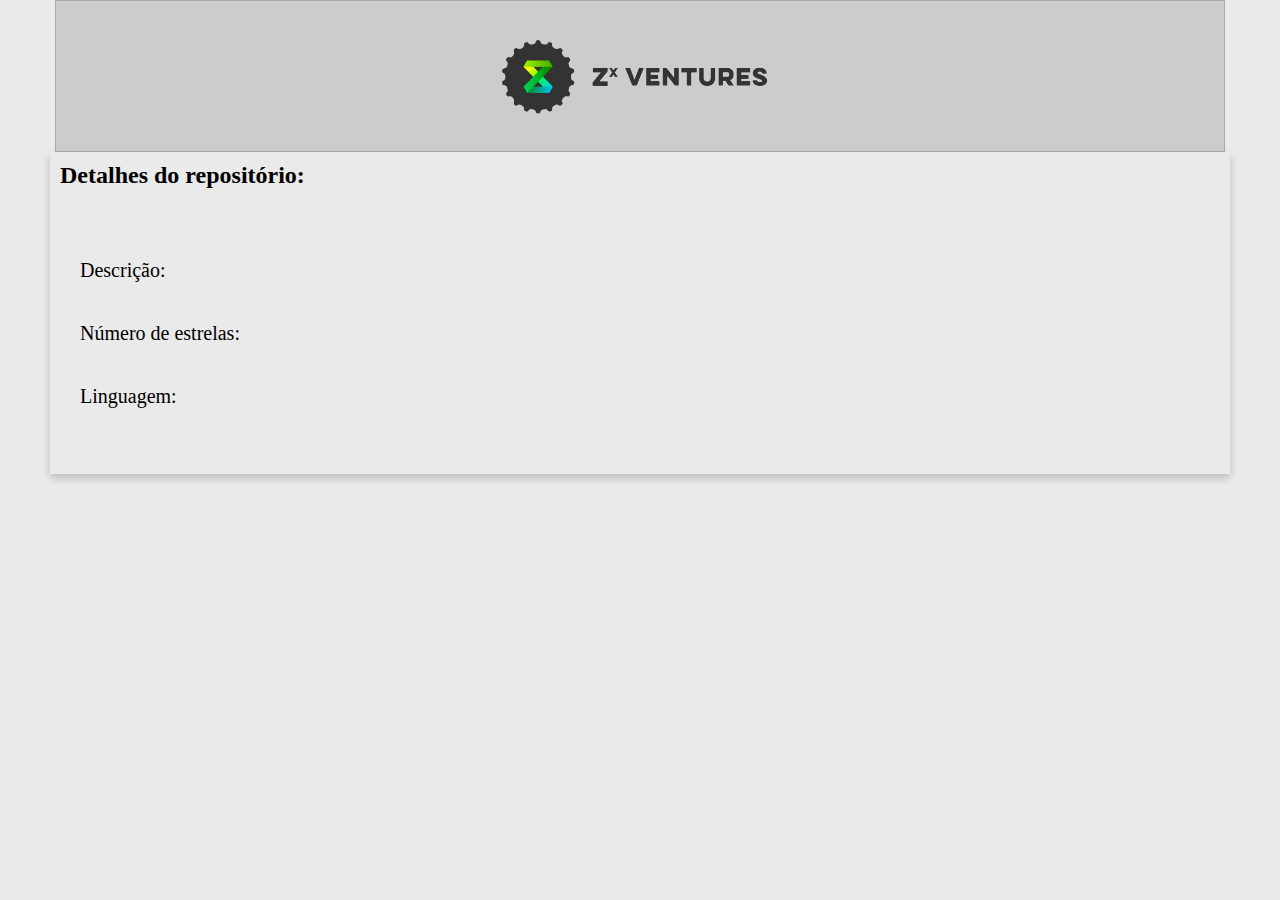
<file: repositories.html>
<html>
<head>
	<meta charset="utf-8">
	<title>Github Searching</title>
	<link rel="stylesheet" type="text/css" href="css/repository.css">
	<script src="https://code.jquery.com/jquery-3.3.1.min.js"></script>
</head>
<body>
	<div class="container">
		<div class="header">
			<a href="users.html" id="logo" class="align-center"><img src="img\Zx-ventures_logo.png" width="300" margin-left="auto" margin-right="auto";/></a>
		</div>
		<div class="row">
			<div class="col-3">
				<div id="repo_detail"></div>
				<h2>Detalhes do repositório:</h2>
				<h3 id="name"></h3>
				<p class="title">Descrição: <span class="text" id="description"></span></p>
				<p class="title">Número de estrelas: <span class="number" id="stargazers_count"></span></p>
				<p class="title">Linguagem: <span class="text" id="language"></span></p>
				<br>
				<a href="html_url" id="html_url" target="_blank"></a>
			</div>
		</div>
	</div>
</body>
<script type="text/javascript" src="javascript/repository.js"></script>
</html>
</file>
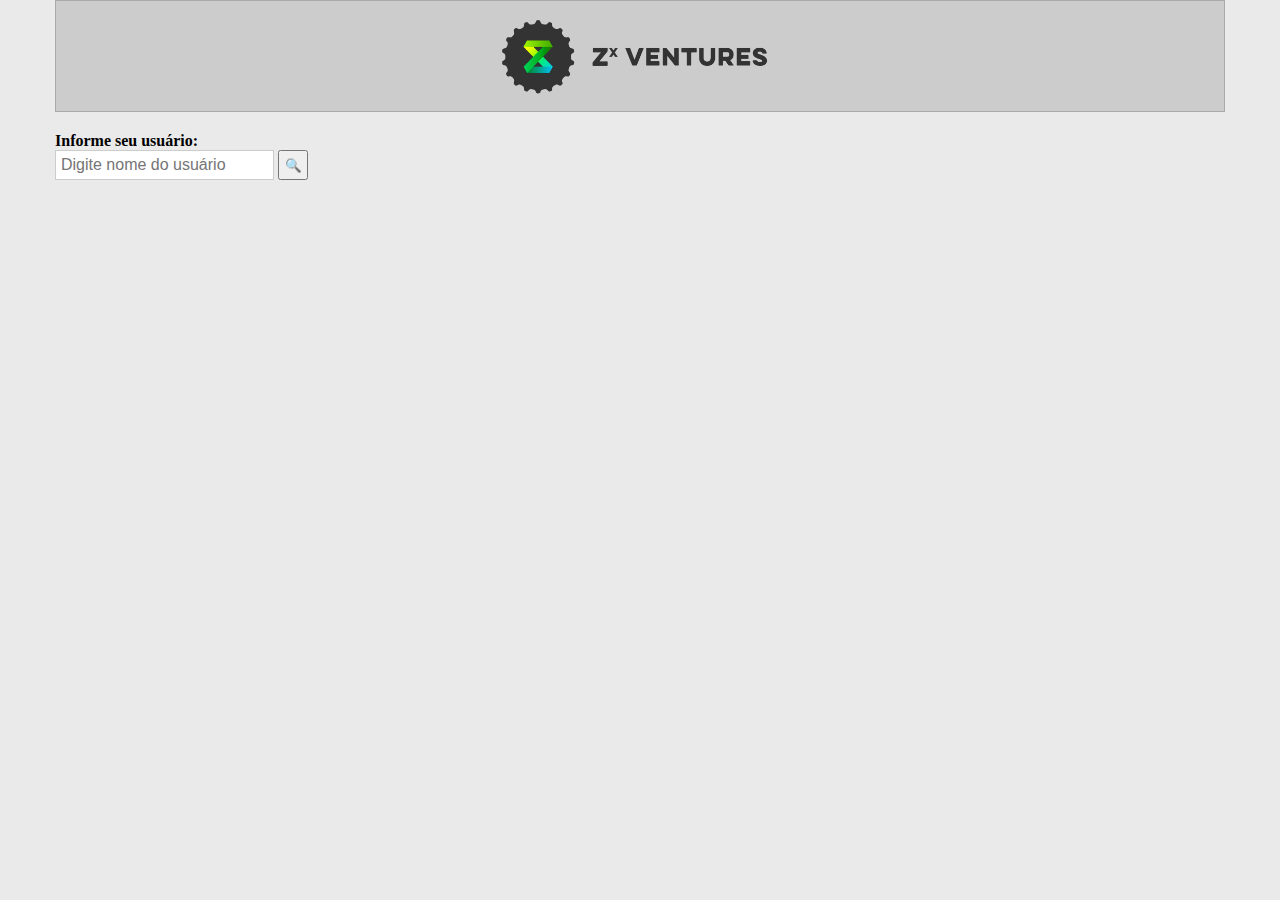
<file: users.html>
<html>
<head>
	<meta charset="utf-8">
	<title>Github Searching</title>
	<link rel="stylesheet" type="text/css" href="css/user.css">
	<script src="https://code.jquery.com/jquery-3.3.1.min.js"></script>
</head>
<body>
	<div class="container">
		<div class="header">
			<a href="users.html" id="logo" class="align-center"><img src="img\Zx-ventures_logo.png" width="300" margin-left="auto" margin-right="auto";/></a>
		</div>
		<div class="row">
			<div class="col">
				<form id="form_usu">
					<label for="usu_git">Informe seu usuário: </label>
					<input type="text" id="user" required="required" placeholder="Digite nome do usuário"/>
					<button type="submit" id="btn_search">&#128269;</button>
					<div id="error404" class="modal">
						<div class="modal-content">
							<span class="close">&times;</span>
							<p>Usuário Inválido !</p>
						</div>
					</div>
					<div id="error403" class="modal">
						<div class="modal-content">
							<span class="close">&times;</span>
							<p>Número de tentativas foi excedido !</p>
						</div>
					</div>
				</form>
			</div>
		</div>
		<div class="row">
			<div class="col col-2">
				<div id="hide_usu" class="hide">
					<div class="card-1" id="users">
						<div id="avatar-img"><img id="avatar_url" style="width:100%"></div>
						<h2 id="name"></h2>
						<p class="title">Número de seguidores:<span class="title" id="followers"></span></p>
						<p class="title">Número de seguidos:<span class="title" id="following"></span></p>
						<p id="bio"></p>
						<p id="email"></p>
						<div id="listarRepo">
							<button class="btn_list" id="btn_list">Listar Repositórios</button>					
						</div>
					</div>
				</div>
			</div>
			<div class="col col-2">
				<div id="hide_repo" class="hide">
					<div class="card-2">
						<div id="repositories"></div>
						<button id="btn_asc">Ascendente</button>
						<button id="btn_desc">Descendente</button>
					</div>
				</div>
			</div>
		</div>
	</div>
</body>
<script type="text/javascript" src="javascript/user.js"></script>
</html>
</file>
<file: css/repository.css>
*,html{
    padding:0;
    margin: 0;
    -webkit-box-sizing: border-box;
        -moz-box-sizing: border-box;
            box-sizing: border-box;
}
body{
    background: #eaeaea;
    font-family: Verdana;
}
label{ 
    display:block; 
    font-weight: bold;
    font-size: 1em;
}
input{ 
    font-size: 1em;
    padding: 5px;
    border: 1px solid #ccc;
}
a:link{ 
    text-decoration: none; 
}
.container {
    width: 100%;
    margin-left: auto;
    margin-right: auto;
    padding: 0 20px;
}
@media (min-width: 1170px) {
    .container {
        max-width: 1170px;
        padding: 0;
    }
}
.header {
    background: #ccc;
    border: 1px solid #aaa;
    padding: 10px;
}
.align-center {
    display: flex;
    justify-content: center;
    align-items: center;
    vertical-align: middle;
    min-width: 100%;
}
.row {
    margin-left: -5px;
    margin-right: -5px;
}
    .row:before,
    .row:after {
        content: "";
        display: table;
    }
    .row:after {
        clear: both;
    }

    @media (min-width: 481px) {
        .col-3 {
            width: 100%;
            box-shadow: 0 4px 8px 0 rgba(0, 0, 0, 0.2);
            background: #eaeaea;
            padding: 10px 10px 10px 10px;
    }    
}
h3{
    margin-top: 10px;
    padding: 20px;
}
h4{
    padding: 20px;
}
p{
    font-size: 20px;
    padding: 20px;
}
.title {
    font-family: "Tahoma", "Geneva", "sans-serif";
    color: black;
}
a{
    padding: 20px;
}
</file>
<file: css/user.css>
*,html{
    padding:0;
    margin: 0;
    -webkit-box-sizing: border-box;
        -moz-box-sizing: border-box;
            box-sizing: border-box;
}
body{
    background: #eaeaea;
    font-family: Verdana;
}
label{ 
    display:block; 
    font-weight: bold;
    font-size: 1em;
}
input{ 
    font-size: 1em;
    padding: 5px;
    border: 1px solid #ccc;
}
a:link{ 
    text-decoration: none; 
}
p {
    font-family: "Arial", "Helvetica", "sans-serif";
    font-size: 20px;
}
#bio{
    font-style: italic;
}
.container {
    width: 100%;
    margin-left: auto;
    margin-right: auto;
    padding: 0 20px;
}
@media (min-width: 1170px) {
    .container {
        max-width: 1170px;
        padding: 0;
    }
}
.header {
    background: #ccc;
    border: 1px solid #aaa;
    padding: 10px;
}
.align-center {
    display: flex;
    justify-content: center;
    align-items: center;
    vertical-align: middle;
    min-width: 100%;
}
#form_usu {
    margin-top: 20px;
    margin-bottom: 20px;
}
.row {
    margin-left: -5px;
    margin-right: -5px;
}
    .row:before,
    .row:after {
        content: "";
        display: table;
    }
    .row:after {
        clear: both;
    }
.col{
    display: inline-block;
    vertical-align: top;
    min-height: 1px;
    padding-left: 5px;
    padding-right: 5px;
    width: 100%;
    margin-right: -4px;
    *zoom: 1;
    *display: inline;
}
.card-1 {
    box-shadow: 0 4px 8px 0 rgba(0, 0, 0, 0.2);
    background: #ccc;
    margin: auto;
    text-align: center;
}
    @media (min-width: 481px) {
        .col-2 {
            width: 33.3333%;
    }    
}
.card-2 {
    box-shadow: 0 4px 8px 0 rgba(0, 0, 0, 0.2);
    background: #ccc;
    margin: auto;
}
.title {
    font-family: "Tahoma", "Geneva", "sans-serif";
    color: black;
    margin: 10px 0px 10px 10px;
}

.btn_list {
    background-color: #000;
    border: none;
    outline: 0;
    display: inline-block;
    padding: 8px;
    color: white;
    cursor: pointer;
    width: 100%;
    text-align: center;
    font-size: 25px;
    margin-top: 10px;
}
.btn_list:hover {
    background-color: #555;
}
#btn_search {
	height: 30px;
    width: 30px;
    cursor: pointer;
}
.hide {
	display: none;
}
#repositories{
	padding: 5px 20px;
	overflow: auto;
    font-size: 1em;
    max-height: 817px;
}
#repo_detail, h2{
    padding: 10px 5px 0 5px;
}
.modal {
    display: none;
    position: fixed;
    z-index: 1;
    padding-top: 200px;
    left: 0;
    top: 0;
    width: 100%;
    height: 100%;
    overflow: auto;
    background-color: rgb(0,0,0);
    background-color: rgba(0,0,0,0.4);
}
.modal-content {
    background-color: #fefefe;
    margin: auto;
    padding: 20px;
    border: 1px solid #888;
    width: 80%;
}
.close {
    color: #aaaaaa;
    float: right;
    font-size: 28px;
    font-weight: bold;
}
.close:hover,
.close:focus {
    color: #000;
    text-decoration: none;
    cursor: pointer;
}
</file>
